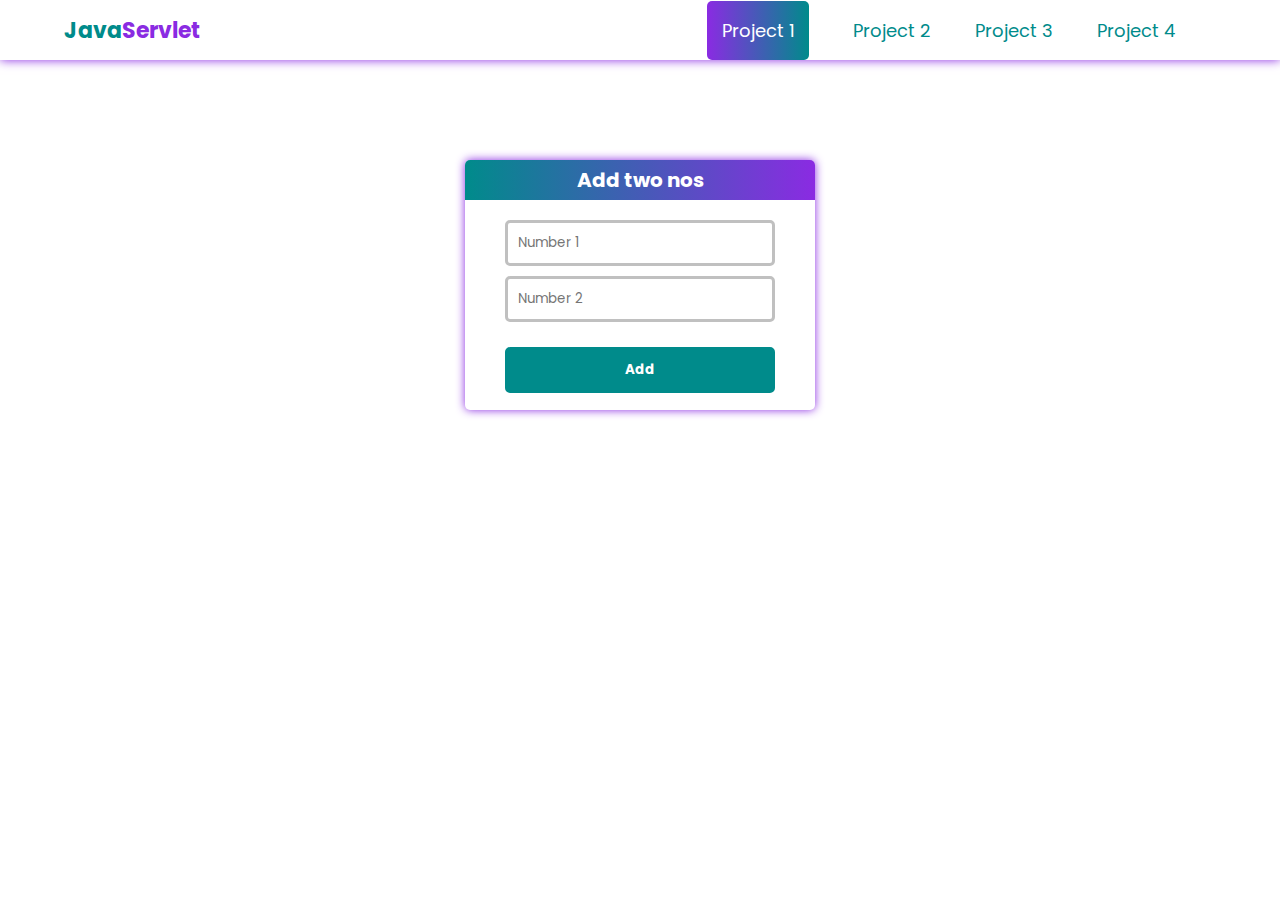
<file: index.html>
<!DOCTYPE html>
<html>
<head>
<meta charset="ISO-8859-1">
<title>Project Brand</title>
<link rel="stylesheet" href="style.css">
</head>
<body>
    <div class="header">
        <div class="brand">
            <h1>Java<span>Servlet</span></h1>
        </div>
        <div class="links">
            <a class="active" href="index.html">Project 1</a>
            <a href="project2.html">Project 2</a>
            <a href="project3.html">Project 3</a>
            <a href="project4.html">Project 4</a>
        </div>
    </div>
    <div class="project">
        <div class="title"><h1>Add two nos</h1></div>
        <div class="content">
            <form action="add">
                <input type="number" name="no1" placeholder="Number 1" required>
                <input type="number" name="no2" placeholder="Number 2" required>
                <input type="submit" value="Add">
            </form>
        </div>
    </div>
</body>
</html>
</file>
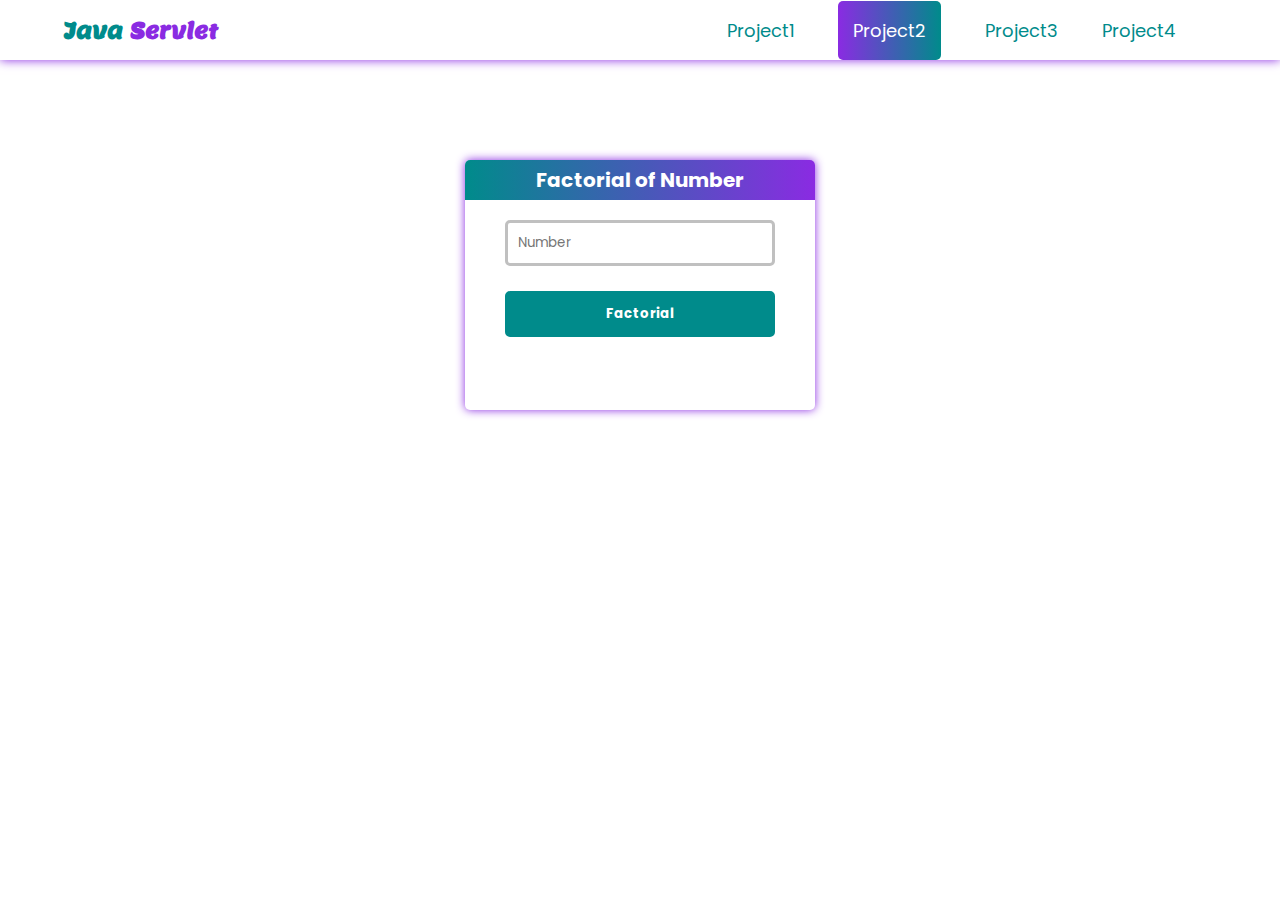
<file: project2.html>
<!DOCTYPE html>
<html>
<head>
<meta charset="ISO-8859-1">
<title>Insert title here</title>
<link rel="stylesheet" href="project2.css">
</head>
<body>
	<div class="header">
       <div class="brand">
           <h1>Java <span>Servlet</span></h1>
       </div>
       <div class="links">
           <a href="index.html">Project1</a>
           <a class="active" href="project2.html">Project2</a>
           <a href="project3.html">Project3</a>
           <a href="project4.html">Project4</a>
       </div>
   </div>
   <div class="project">
        <div class="title">
            <h1>Factorial of Number</h1>
        </div>
        <div class="content">
            <form action="factorial" method="post">
                <input type="text" name="no" placeholder="Number">
                
                <input type="submit" value="Factorial">
            </form>
        </div>
    </div>
</body>
</html>
</file>
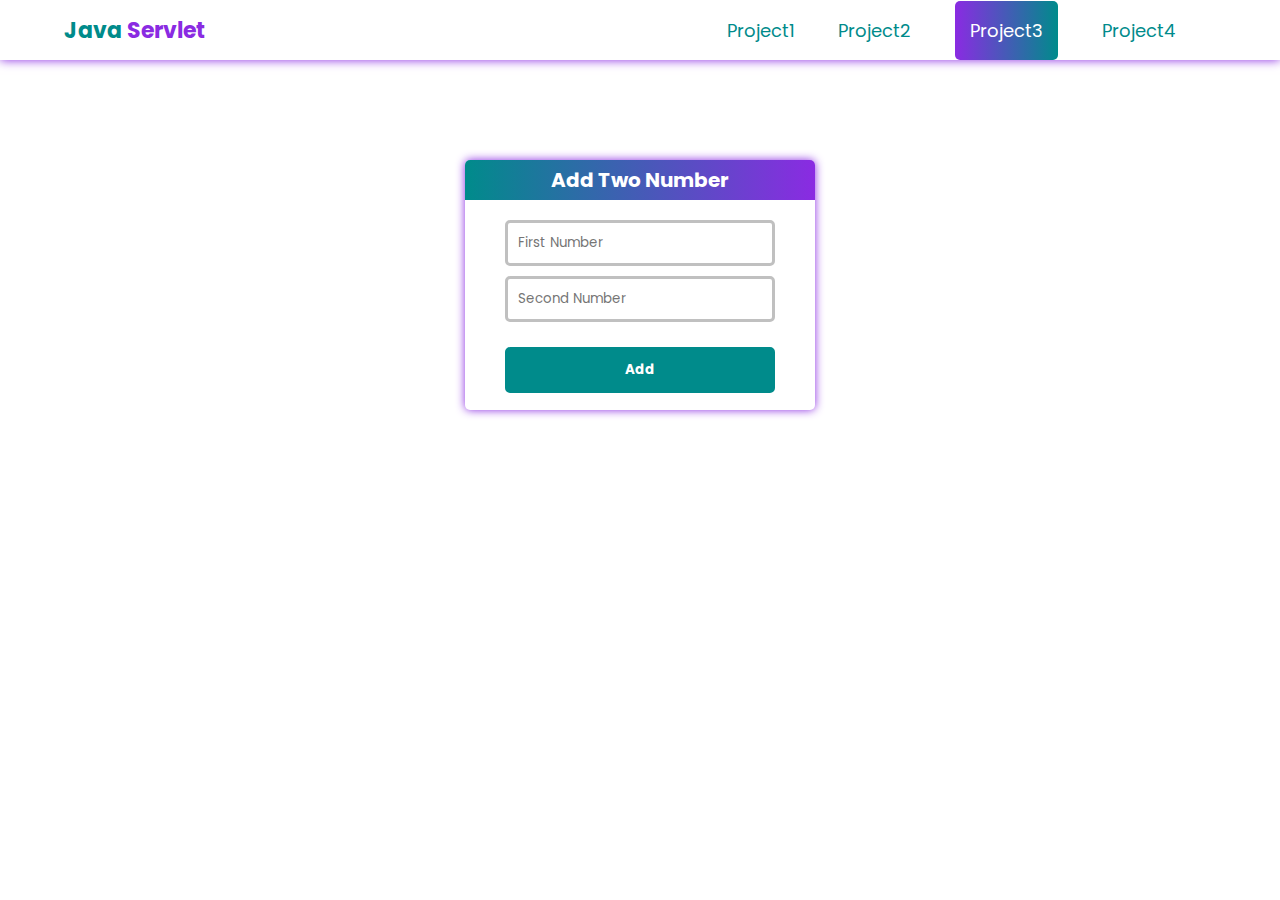
<file: project3.html>
<!DOCTYPE html>
<html>
<head>
<meta charset="ISO-8859-1">
<title>Insert title here</title>
<link rel="stylesheet" href="style.css">
</head>
<body>
	<div class="header">
       <div class="brand">
           <h1>Java <span>Servlet</span></h1>
       </div>
       <div class="links">
           <a href="index.html">Project1</a>
           <a href="project2.html">Project2</a>
           <a class="active" href="project3.html">Project3</a>
           <a href="project4.html">Project4</a>
       </div>
   </div>
   <div class="project">
        <div class="title">
            <h1>Add Two Number</h1>
        </div>
        <div class="content">
            <form action="Servlet03" method="post">
                <input type="text" name="no1" placeholder="First Number">
                <input type="text" name="no2" placeholder="Second Number">
                <input type="submit" value="Add">
            </form>
        </div>
    </div>
</body>
</html>
</file>
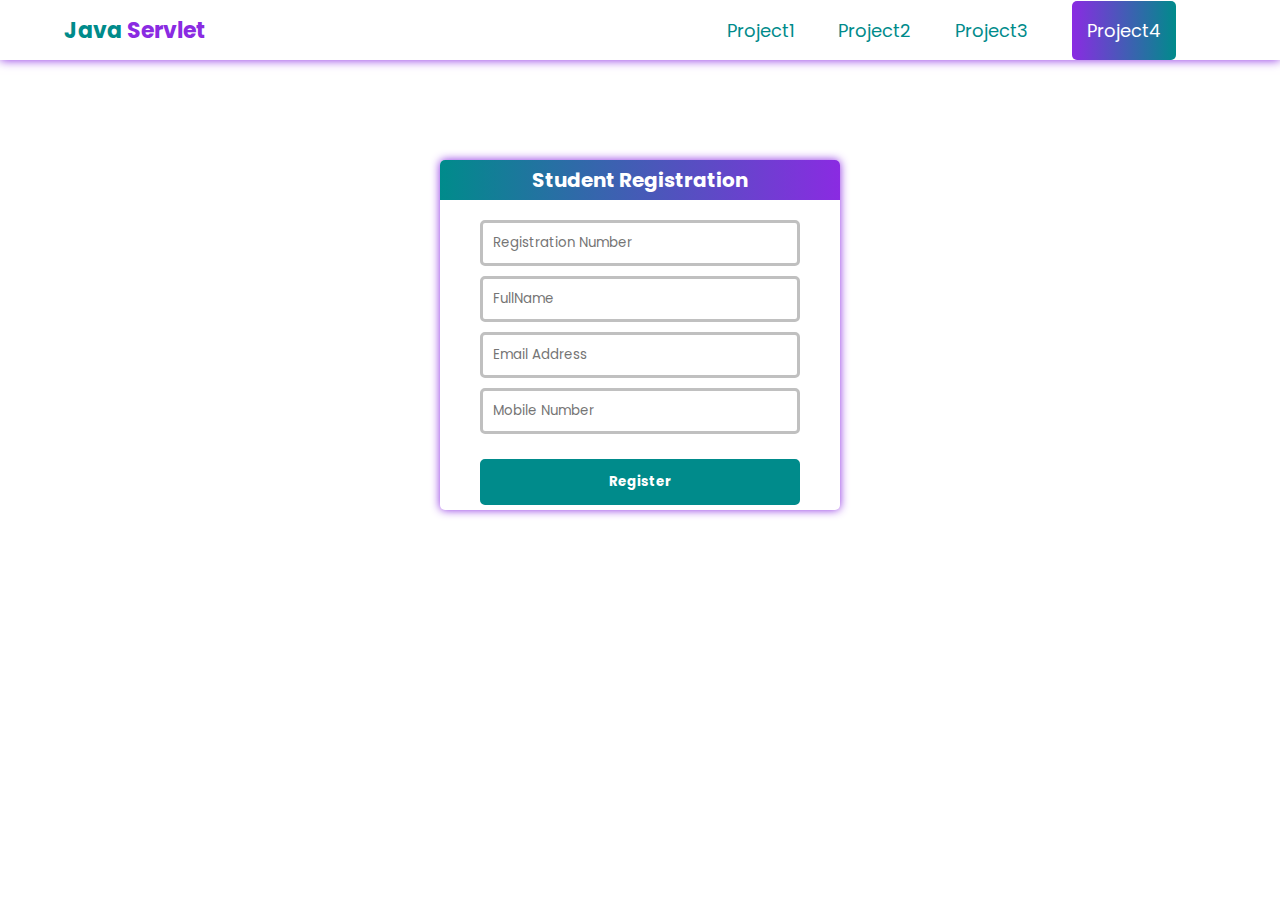
<file: project4.html>
<!DOCTYPE html>
<html>
<head>
<meta charset="ISO-8859-1">
<title>Insert title here</title>
<link rel="stylesheet" href="style.css">
<style>
	.project{
	width:400px;
	height:350px;
	}
</style>
</head>
<body>
<div class="header">
       <div class="brand">
           <h1>Java <span>Servlet</span></h1>
       </div>
       <div class="links">
           <a href="index.html">Project1</a>
           <a href="project2.html">Project2</a>
           <a href="project3.html">Project3</a>
           <a class="active" href="project4.html">Project4</a>
       </div>
   </div>
   <div class="project">
        <div class="title">
            <h1>Student Registration</h1>
        </div>
        <div class="content">
            <form method="post" action="StudentReg">
                <input type="number" name="regNo" placeholder="Registration Number">
                <input type="text" name="fullname" placeholder="FullName">
                <input type="email" name="EmailAdd" placeholder="Email Address">
                <input type="number" name="MobileNo" placeholder="Mobile Number">
                <input type="submit" value="Register">
            </form>
        </div>
    </div>

</body>
</html>
</file>
<file: style.css>
@charset "ISO-8859-1";
@import url('https://fonts.googleapis.com/css?family=Poppins');
@import url('https://fonts.googleapis.com/css?family=Lemon');
*{
    padding: 0px;
    margin: 0px;
    box-sizing: border-box;
    font-family: 'Poppins';
}
.header{
    width: 100%;
    height: 60px;
    box-shadow: 0px 0px 10px blueviolet;
    background: white;
    padding: 0px 5%;
    display: flex;
    align-items: center;
    justify-content: space-between;
}
.header .brand h1{
    font-size: 22px;
    color: darkcyan;
}
.header .brand h1 span{
    color: blueviolet;
}
.header .links a{
    text-decoration: none;
    color: darkcyan;
    margin-right: 40px;
    font-size: 18px;
    transition: all ease-in 0.2s;
}
.header .links a:hover{
    color: blueviolet;
}
.project{
    width: 350px;
    height: 250px;
    background: white;
    box-shadow: 0px 0px 10px blueviolet;
    margin: 100px auto;
    border-radius: 5px;
}
.project .title{
    width: 100%;
    height: 40px;
    padding: 5px;
    text-align: center;
    background: linear-gradient(to right,darkcyan,blueviolet);
    border-top-left-radius: 5px;
    border-top-right-radius: 5px;
}
.project .title h1{
    color: white;
    font-size: 20px;
}
.project .content{
    width: 100%;
    height: 200px;
    padding: 20px 40px;
}
.project .content form input{
    width: 100%;
    padding: 10px;
    margin-bottom: 10px;
    outline: none;
    border: 3px solid silver;
    border-radius: 5px;
    transition: all ease-in 0.2s;
}
.project .content form input:focus{
    border: 3px solid darkcyan;
    background: darkcyan;
}
.project .content form input[type="submit"]{
    background: darkcyan;
    border: 3px solid darkcyan;
    color: white;
    font-weight: bold;
    margin-top: 15px;
    transition: all ease-in 0.2s;
}
.project .content form input[type="submit"]:hover{
    background: blueviolet;
    border: 3px solid blueviolet;
    cursor: pointer;
}
.active{
    padding: 17px 15px;
    color: white !important;
    border-radius: 5px;
    background: linear-gradient(to right, blueviolet,darkcyan);
}
</file>
<file: project2.css>
@charset "ISO-8859-1";
@import url('https://fonts.googleapis.com/css?family=Poppins');
@import url('https://fonts.googleapis.com/css?family=Lemon');
*{
    padding: 0px;
    margin: 0px;
    box-sizing: border-box;
    font-family: 'Poppins';
}
.header{
    width: 100%;
    height: 60px;
    box-shadow: 0px 0px 10px blueviolet;
    background: white;
    padding: 0px 5%;
    display: flex;
    align-items: center;
    justify-content: space-between;
}
.header .brand h1{
    font-size: 22px;
    color: darkcyan;
    font-family: 'Lemon';
}
.header .brand h1 span{
    color: blueviolet;
    font-family: 'Lemon';
}
.header .links a{
    text-decoration: none;
    color: darkcyan;
    margin-right: 40px;
    font-size: 18px;
    transition: all ease-in 0.2s;
}
.header .links a:hover{
    color: blueviolet;
}
.project{
    width: 350px;
    height: 250px;
    background: white;
    box-shadow: 0px 0px 10px blueviolet;
    margin: 100px auto;
    border-radius: 5px;
}
.project .title{
    width: 100%;
    height: 40px;
    padding: 5px;
    text-align: center;
    background: linear-gradient(to right,darkcyan,blueviolet);
    border-top-left-radius: 5px;
    border-top-right-radius: 5px;
}
.project .title h1{
    color: white;
    font-size: 20px;
}
.project .content{
    width: 100%;
    height: 200px;
    padding: 20px 40px;
}
.project .content form input{
    width: 100%;
    padding: 10px;
    margin-bottom: 10px;
    outline: none;
    border: 3px solid silver;
    border-radius: 5px;
    transition: all ease-in 0.2s;
}
.project .content form input:focus{
    border: 3px solid darkcyan;
    background: darkcyan;
}
.project .content form input[type="submit"]{
    background: darkcyan;
    border: 3px solid darkcyan;
    color: white;
    font-weight: bold;
    margin-top: 15px;
    transition: all ease-in 0.2s;
}
.project .content form input[type="submit"]:hover{
    background: blueviolet;
    border: 3px solid blueviolet;
    cursor: pointer;
}
.active{
    padding: 17px 15px;
    color: white !important;
    border-radius: 5px;
    background: linear-gradient(to right, blueviolet,darkcyan);
}
</file>
